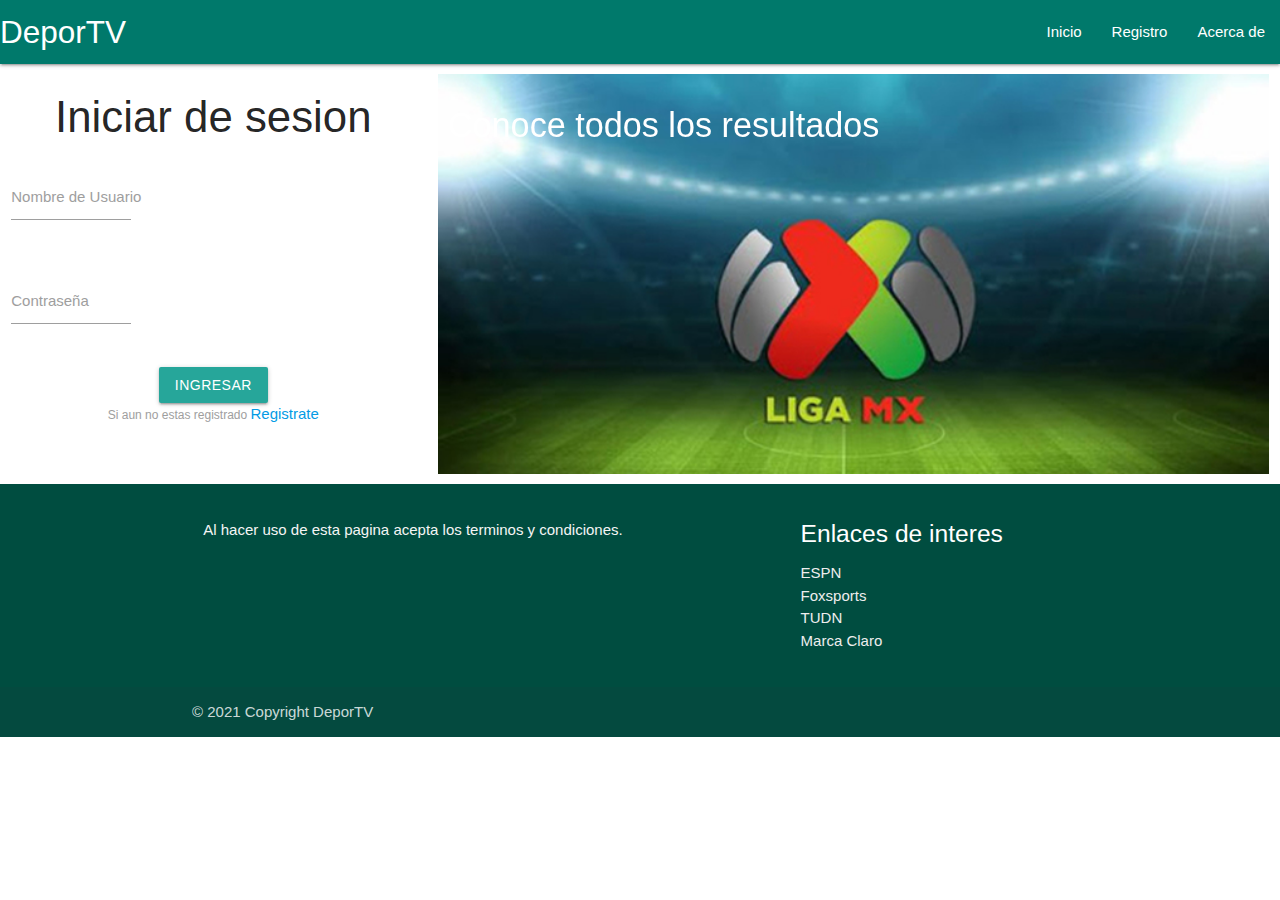
<file: index.html>
<!DOCTYPE html>
<html lang="en">
<head>
    <meta charset="UTF-8">
    <meta http-equiv="X-UA-Compatible" content="IE=edge">
    <meta name="viewport" content="width=device-width, initial-scale=1.0">
    <title>DeporTV</title>
    <link rel="stylesheet" href="https://cdnjs.cloudflare.com/ajax/libs/materialize/1.0.0/css/materialize.min.css">
    <link rel="stylesheet" href="CSS/styles.css">
    <script src="https://cdnjs.cloudflare.com/ajax/libs/materialize/1.0.0/js/materialize.min.js"></script>

</head>
<body>
    <header>       
        <nav>
            <div class="nav-wrapper  teal darken-2">
            <a href="#" class="brand-logo">DeporTV</a>
            <ul id="nav-mobile" class="right hide-on-med-and-down">
                <li><a href="index.html">Inicio</a></li>
                <li><a href="registro.html">Registro</a></li>
                <li><a href="acercade.html">Acerca de</a></li>
            </ul>
            </div>
        </nav>
    </header>
   
    <div class="row">
            <div id="divInicio"class="col s4">
                <h3>Iniciar de sesion</h3>
                <div class="row">
                    <div class="input-field col s4">
                      <input id="user_name" type="text" class="validate">
                      <label class="active" for="user_name">Nombre de Usuario</label>
                    </div>        
                </div>
                <div class="row">
                    <div class="input-field col s4">
                        <input id="pass" type="password" class="validate">
                        <label class="active" for="pass">Contraseña</label>
                      </div>

                </div>
                <button class="btn waves-effect waves-light" type="submit" name="action">Ingresar        
                </button><br>
   
                <label>Si aun no estas registrado </label>
                <a href="registro.html">Registrate</a>
                
            </div>
            
            <div id="carrusel" class="col s8">
              <div class="carousel carousel-slider">
                
                <a class="carousel-item" href="#one!">
                  <div class="texto white-text">
                    <h4>Conoce todos los resultados</h4>
                  </div>
                  <img src="imagenes/1.jpg" >
                </a>
                <a class="carousel-item" href="#two!">
                  <div class="texto white-text">
                  <h4>Santos busca la final en Leagues Cup ante Seattle Sounders</h4>
                  </div> 
                  <img src="imagenes/2.png">
                </a>
                <a class="carousel-item" href="#three!">
                  <div class="texto white-text">
                    <h4>Bale está lesionado y es baja del Real Madrid</h4>
                    </div>
                  <img src="imagenes/3.jpg">
                </a>
                <a class="carousel-item" href="#four!">
                  <div class="texto white-text">
                    <h4>Madrid golea al Celta</h4>
                    </div>
                  <img src="imagenes/4.jpg">
                </a>
              </div>
             
            </div>
    </div>
    <script>
      document.addEventListener('DOMContentLoaded', function() {
    var elems = document.querySelectorAll('.carousel');
    var instances = M.Carousel.init(elems);
  });
    
  var instance = M.Carousel.init({
    fullWidth: true,
    indicators: true
  });
    </script>
        <footer class="page-footer teal darken-4">
          <div class="container">
            <div class="row">
              <div class="col l6 s12">
                <p class="grey-text text-lighten-4">Al hacer uso de esta pagina acepta los terminos y condiciones.</p>
                
              </div>
              <div class="col l4 offset-l2 s12">
                <h5 class="white-text">Enlaces de interes</h5>
                <ul>
                  <li><a class="grey-text text-lighten-3" href="https://www.espn.com.mx/">ESPN</a></li>
                  <li><a class="grey-text text-lighten-3" href="https://www.foxsports.com.mx/">Foxsports</a></li>
                  <li><a class="grey-text text-lighten-3" href="https://www.tudn.mx/">TUDN</a></li>
                  <li><a class="grey-text text-lighten-3" href="https://www.marca.com/claro-mx/">Marca Claro</a></li>
                </ul>
              </div>
            </div>
          </div>
          <div class="footer-copyright">
            <div class="container">
            © 2021 Copyright DeporTV
            
            </div>
          </div>
        </footer>
    
   
  </body>
</html>
</file>
<file: CSS/styles.css>
#divInicio{
    text-align: center;
    

}
#registro{
    position: relative;
    left: 100px;
}

#carrusel{
    position: relative;
    top: 10px;
}
.texto{
    position: absolute;
    top: 10px;
    left: 10px;
}
#acerca{
    height: 300px;
}
</file>
